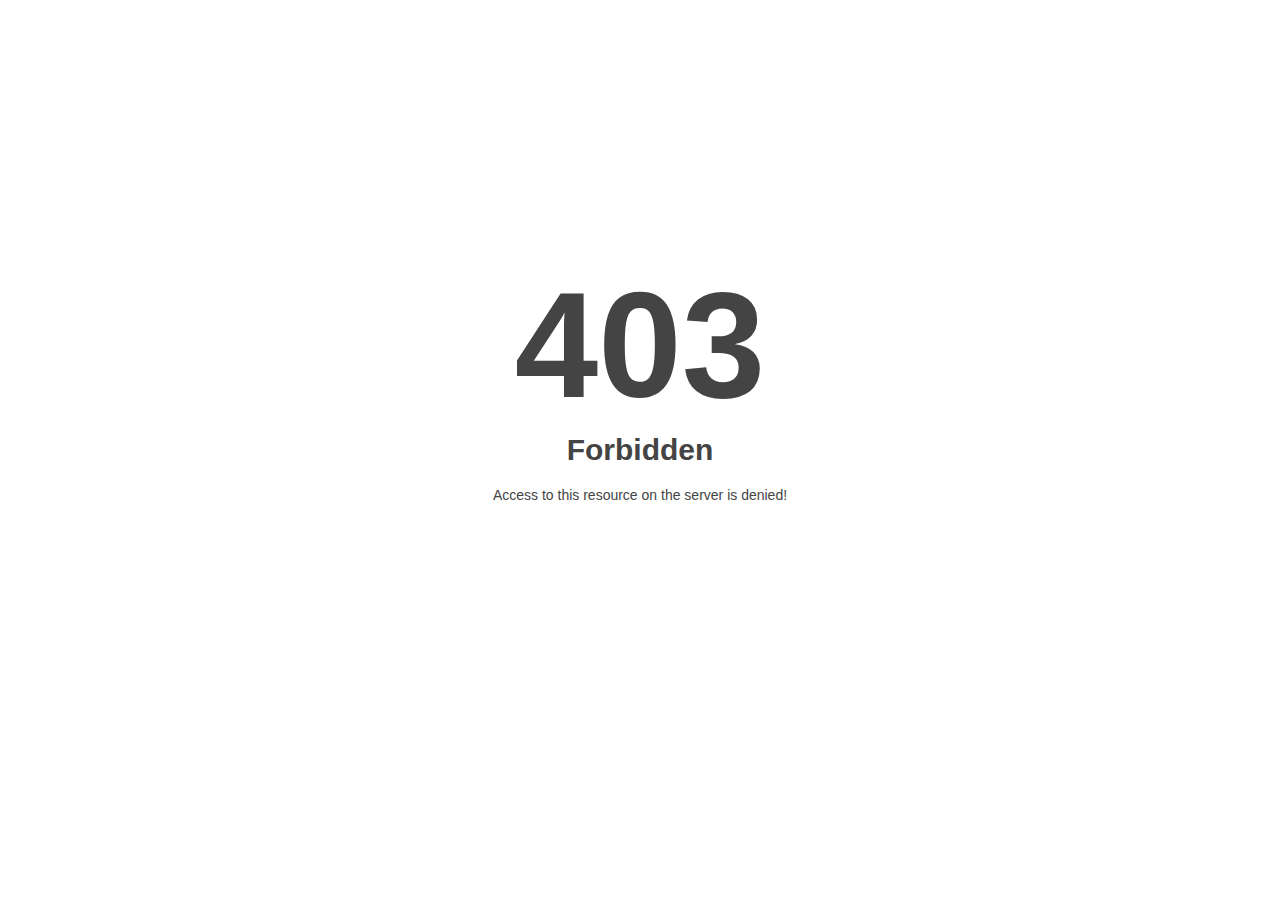
<file: uploads.html>
<!DOCTYPE html>
<html style="height:100%">
<head>
<meta name="viewport" content="width=device-width, initial-scale=1, shrink-to-fit=no">
<title> 403 Forbidden
</title></head>
<body style="color: #444; margin:0;font: normal 14px/20px Arial, Helvetica, sans-serif; height:100%; background-color: #fff;">
<div style="height:auto; min-height:100%; ">     <div style="text-align: center; width:800px; margin-left: -400px; position:absolute; top: 30%; left:50%;">
        <h1 style="margin:0; font-size:150px; line-height:150px; font-weight:bold;">403</h1>
<h2 style="margin-top:20px;font-size: 30px;">Forbidden
</h2>
<p>Access to this resource on the server is denied!</p>
</div></div></body></html>
</file>
